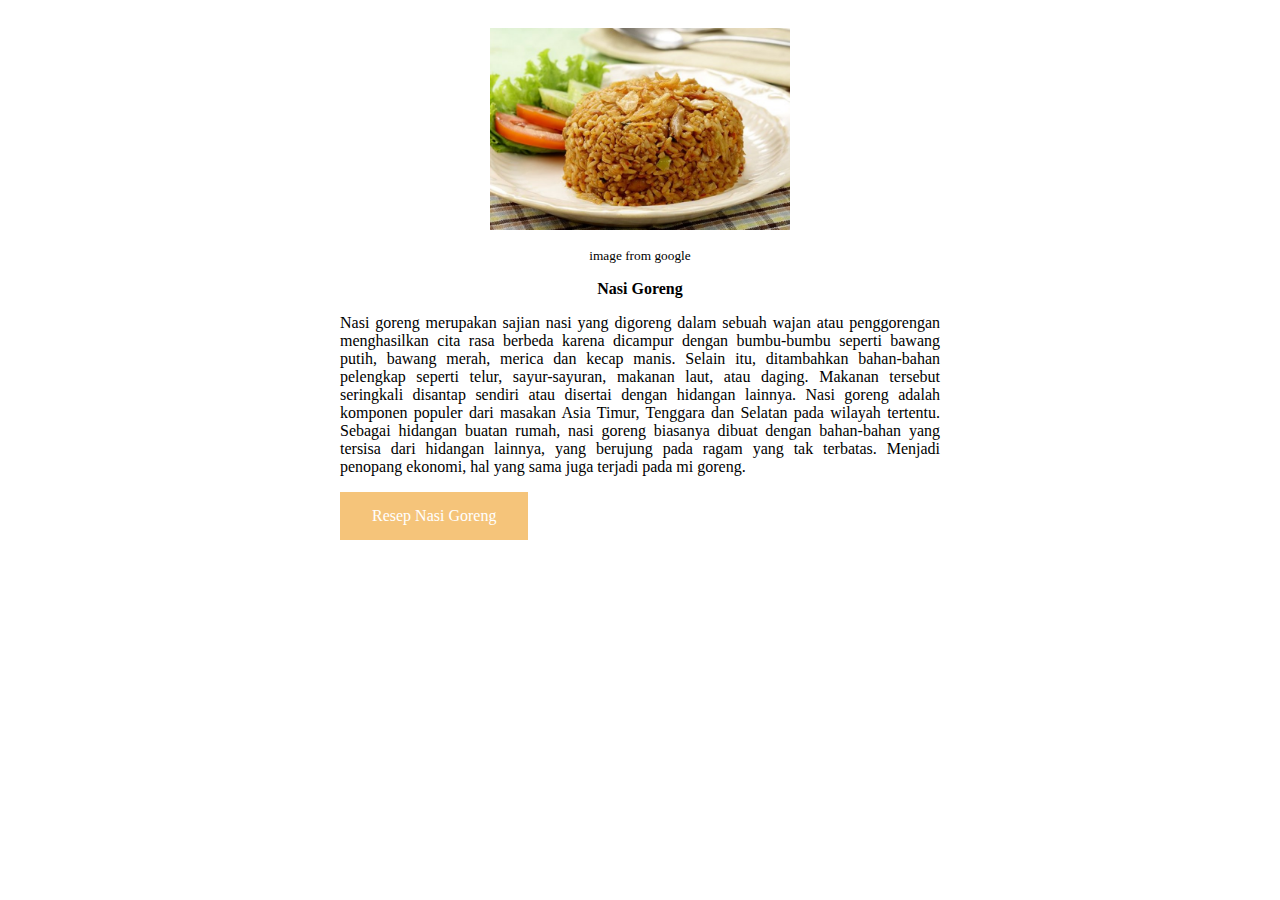
<file: index.html>
<!DOCTYPE html>
<html lang="en">
<style>
    img.tengah {
        margin-left: auto;
        margin-right: auto;
        width: 50%;
        max-width: 400px;
        height: auto;
        display: block;
    }

    a {
        text-decoration: none;
        color: blue;
    }

    div.box1 {
        width: 600px;
        height: 500px;
        padding: 20px;
        top: 50px;
        margin-left: auto;
        margin-right: auto;
    }

    .button {
        background-color: rgb(245, 196, 122);
        border: none;
        color: white;
        padding: 15px 32px;
        text-align: center;
        text-decoration: none;
        display: inline-block;
        font-size: 16px;
    }
</style>

<head>
    <meta charset="UTF-8" />
    <meta name="viewport" content="width=device-width, initial-scale=1.0" />
    <title>Nasi Goreng</title>
</head>

<body class="color">
    <div class="box1">
        <img class="tengah" src="img/1.jpg" />
        <p align="center"><small> image from google</small></p>
        <p align="center"><b>Nasi Goreng</b></p>
        <p align="justify">
            Nasi goreng merupakan sajian nasi yang digoreng dalam sebuah wajan atau
            penggorengan menghasilkan cita rasa berbeda karena dicampur dengan
            bumbu-bumbu seperti bawang putih, bawang merah, merica dan kecap manis.
            Selain itu, ditambahkan bahan-bahan pelengkap seperti telur,
            sayur-sayuran, makanan laut, atau daging. Makanan tersebut seringkali
            disantap sendiri atau disertai dengan hidangan lainnya. Nasi goreng
            adalah komponen populer dari masakan Asia Timur, Tenggara dan Selatan
            pada wilayah tertentu. Sebagai hidangan buatan rumah, nasi goreng
            biasanya dibuat dengan bahan-bahan yang tersisa dari hidangan lainnya,
            yang berujung pada ragam yang tak terbatas. Menjadi penopang ekonomi,
            hal yang sama juga terjadi pada mi goreng.
        </p>
        <a href="main.html" class="button"> Resep Nasi Goreng </a>
    </div>
</body>

</html>
</file>
